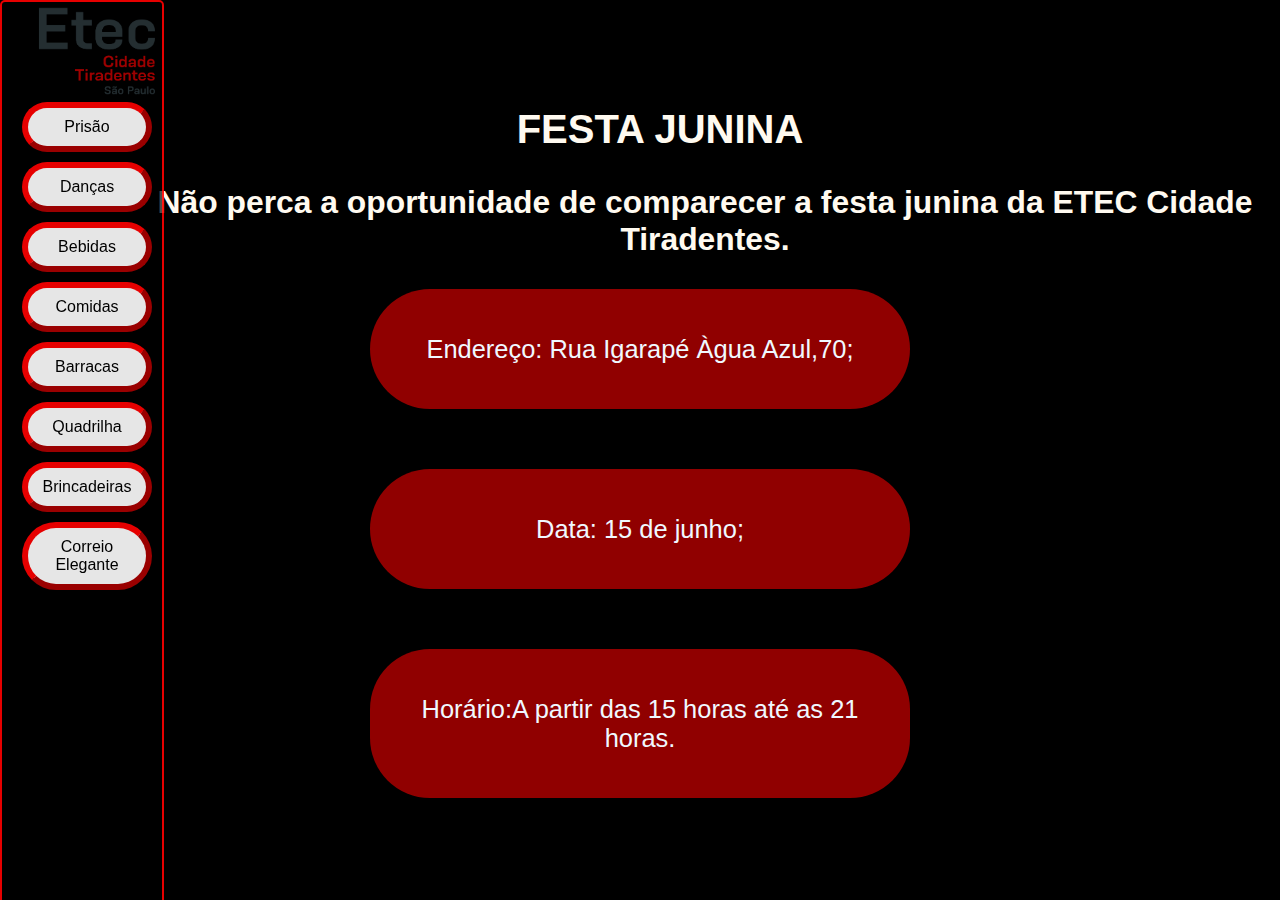
<file: index.html>
<!DOCTYPE html>
<html lang="en">
<head>
    <meta charset="UTF-8">
    <meta name="viewport" content="width=device-width, initial-scale=1.0">
    <link rel="stylesheet" href="./css/index.css">
    <title>convite</title>
</head>
<body>
    <nav>
        <img src="./img/e (2).png" alt="">
        <button><a href="./outras paginas/prisao.html">Prisão</a></button>   
        <button><a href="./outras paginas/dancas.html">Danças</a></button>   
        <button><a href="./outras paginas/Bebidas.html">Bebidas</a></button>
        <button><a href="./outras paginas/comidas.html">Comidas</a></button>
        <button><a href="./outras paginas/barracas.html">Barracas</a></button> 
        <button><a href="./outras paginas/quadrilha.html">Quadrilha</a></button>
        <button><a href="./outras paginas/brincadeira.html">Brincadeiras</a></button>
        <button><a href="./outras paginas/correioelegante.html">Correio Elegante</a></button>
    </nav> 
    <br><br><br><br>
    <center>
        <h1>FESTA JUNINA</h1>
        <h3>Não perca a oportunidade de comparecer a festa junina da ETEC Cidade Tiradentes.</h3>
        <div>
        <p>Endereço: Rua Igarapé Àgua Azul,70;</p>
        </div>
        <div>
        <p>Data: 15 de junho;</p>
        <br>
        </div>
        <div>
        <p>Horário:A partir das 15 horas até as 21 horas.</p>
        </div>
    </center>
</body>
</html>
</file>
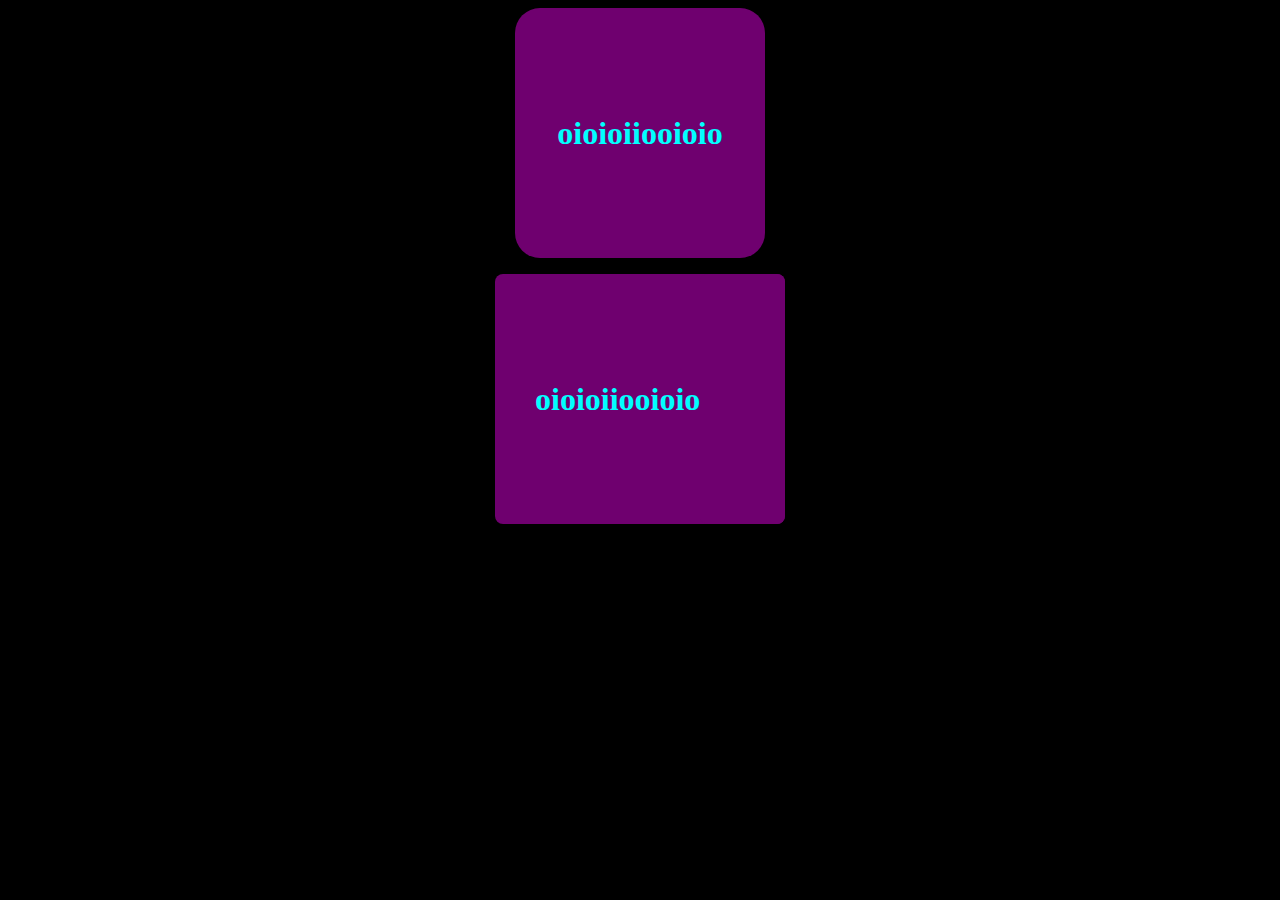
<file: outras paginas/bah.html>
<!DOCTYPE html>
<html lang="en">
<head>
    <meta charset="UTF-8">
    <meta name="viewport" content="width=device-width, initial-scale=1.0">
    <title>Document</title>
    <link rel="stylesheet" href="../css/bah.css">
</head>
<body>
    <center>
    <div>
        <h1>
            oioioiiooioio
        </h1>
    </div>
    <ul>
        <h1>
            oioioiiooioio
        </h1>
    <ul>
    </center>
</body>
</html>
</file>
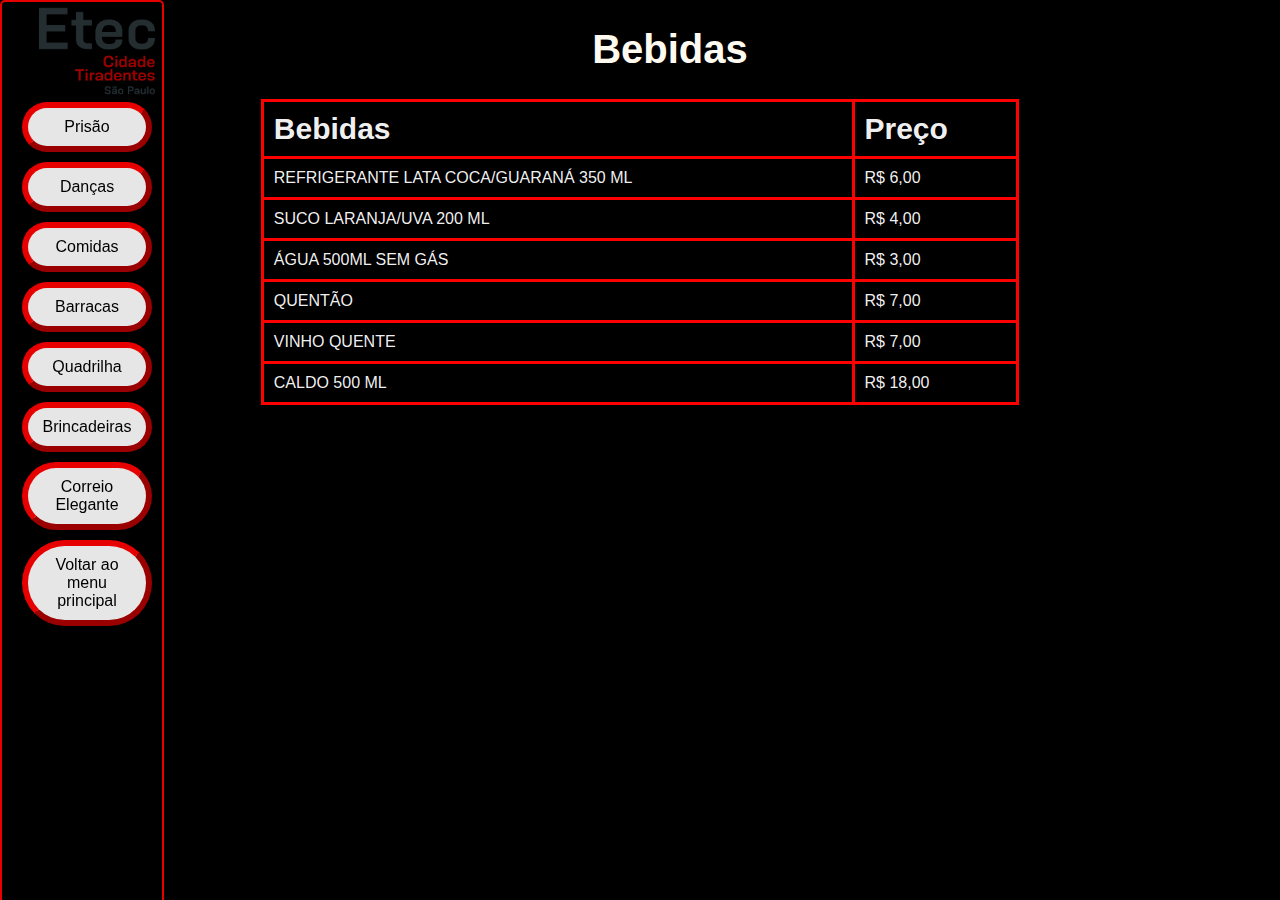
<file: outras paginas/Bebidas.html>
<!DOCTYPE html>
<html lang="en">
<head>
    <meta charset="UTF-8">
    <meta name="viewport" content="width=device-width, initial-scale=1.0">
    <link rel="stylesheet" href="../css/correioelegante.css">
    <title>Bebidas</title>
</head>
<body>
    <nav>
        <img src="../img/e (2).png" alt="">
        <button><a href="../outras paginas/prisao.html">Prisão</a></button>   
        <button><a href="../outras paginas/dancas.html">Danças</a></button>   
        <button><a href="../outras paginas/comidas.html">Comidas</a></button>
        <button><a href="../outras paginas/barracas.html">Barracas</a></button> 
        <button><a href="../outras paginas/quadrilha.html">Quadrilha</a></button>
        <button><a href="../outras paginas/brincadeira.html">Brincadeiras</a></button>
        <button><a href="../outras paginas/correioelegante.html">Correio Elegante</a></button>
        <button><a href="../index.html">Voltar ao menu principal</a></button>
    </nav> 
    <center>
    <H1>Bebidas</H1>
    <table>
        <tr>
            <th>Bebidas</th>
            <th>Preço</th>
        </tr>
        <tr>
            <td>REFRIGERANTE LATA COCA/GUARANÁ 350 ML </td>
            <td>R$ 6,00</td>
        </tr>
        <tr>
            <td>SUCO LARANJA/UVA 200 ML</td>
            <td>R$ 4,00</td>
        </tr>
        <tr>
            <td>ÁGUA 500ML SEM GÁS</td>
            <td>R$ 3,00</td>
        </tr>
        <tr>
            <td>QUENTÃO</td>
            <td>R$ 7,00</td>
        </tr>
        <tr>
            <td>VINHO QUENTE</td>
            <td>R$ 7,00</td>
        </tr>
        <tr>
            <td>CALDO 500 ML</td>
            <td>R$ 18,00</td>
        </tr>
    </table>
</center>
</body>
</html>
</file>
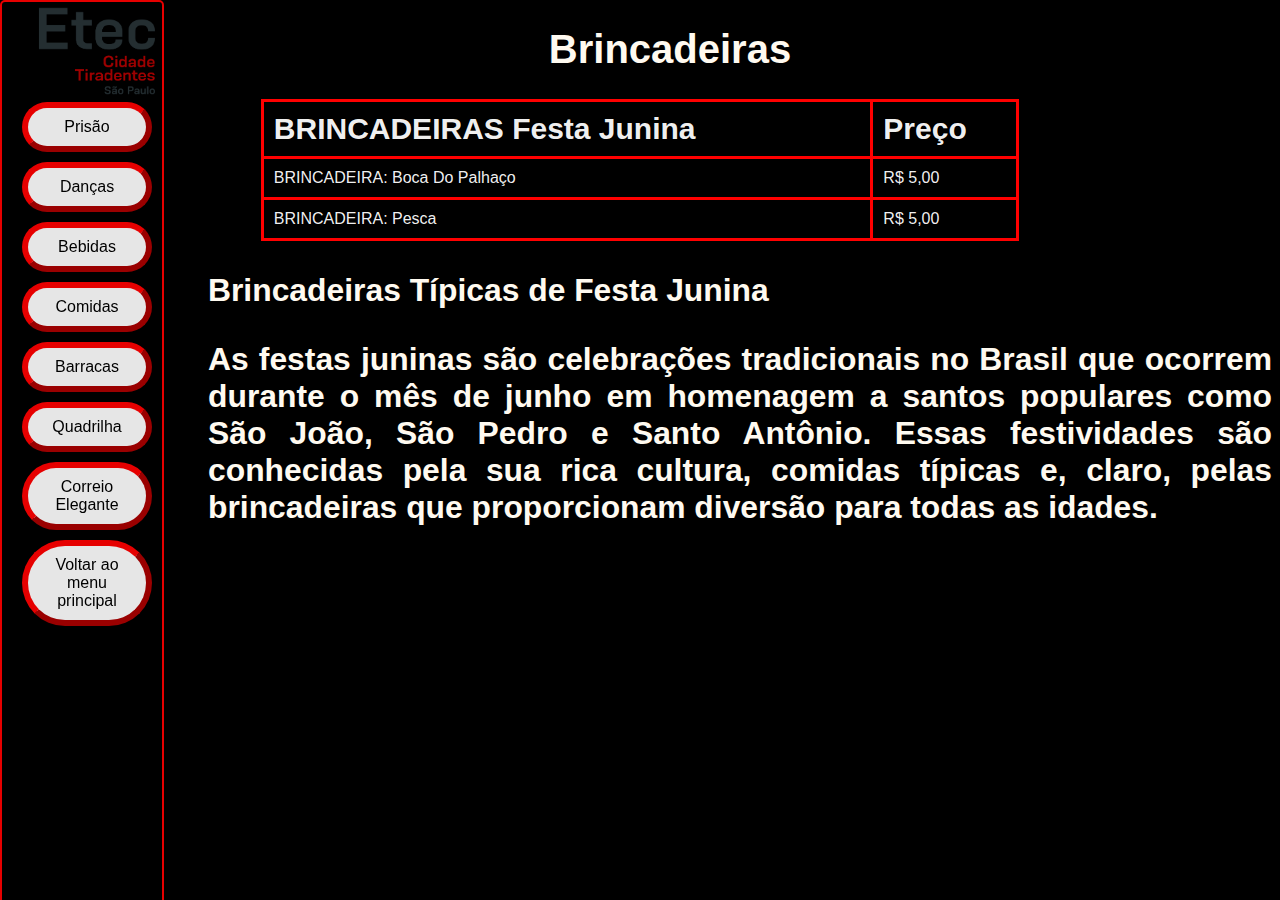
<file: outras paginas/brincadeira.html>
<!DOCTYPE html>
<html lang="en">
<head>
    <meta charset="UTF-8">
    <meta name="viewport" content="width=device-width, initial-scale=1.0">
    <title>Brincadeira</title>
    <link rel="stylesheet" href="../css/correioelegante.css">
</head>
<body>
    <nav>
        <img src="../img/e (2).png" alt="">
        <button><a href="../outras paginas/prisao.html">Prisão</a></button>   
        <button><a href="../outras paginas/dancas.html">Danças</a></button>   
        <button><a href="../outras paginas/Bebidas.html">Bebidas</a></button>
        <button><a href="../outras paginas/comidas.html">Comidas</a></button>
        <button><a href="../outras paginas/barracas.html">Barracas</a></button> 
        <button><a href="../outras paginas/quadrilha.html">Quadrilha</a></button>
        <button><a href="../outras paginas/correioelegante.html">Correio Elegante</a></button>
        <button><a href="../index.html">Voltar ao menu principal</a></button>
    </nav> 
    <center>
        <h1>Brincadeiras</h1>
        <table>
    <tr>
        <th>BRINCADEIRAS Festa Junina</th>
        <th>Preço</th>
    </tr>
    <tr>
        <td>BRINCADEIRA: Boca Do Palhaço </td>
        <td>R$  5,00</td>
    </tr>
    <tr>
    <td>BRINCADEIRA: Pesca </td>
    <td>R$  5,00</td>
    </tr>
        

</table>
<H3  class="justify-align">Brincadeiras Típicas de Festa Junina </h3>
    <h3 class="justify-align" >

    As festas juninas são celebrações tradicionais no Brasil que ocorrem durante o mês de junho em homenagem a santos populares como São João, São Pedro e Santo Antônio. Essas festividades são conhecidas pela sua rica cultura, comidas típicas e, claro, pelas brincadeiras que proporcionam diversão para todas as idades.
  </h3>
 
</body>
</html>
</file>
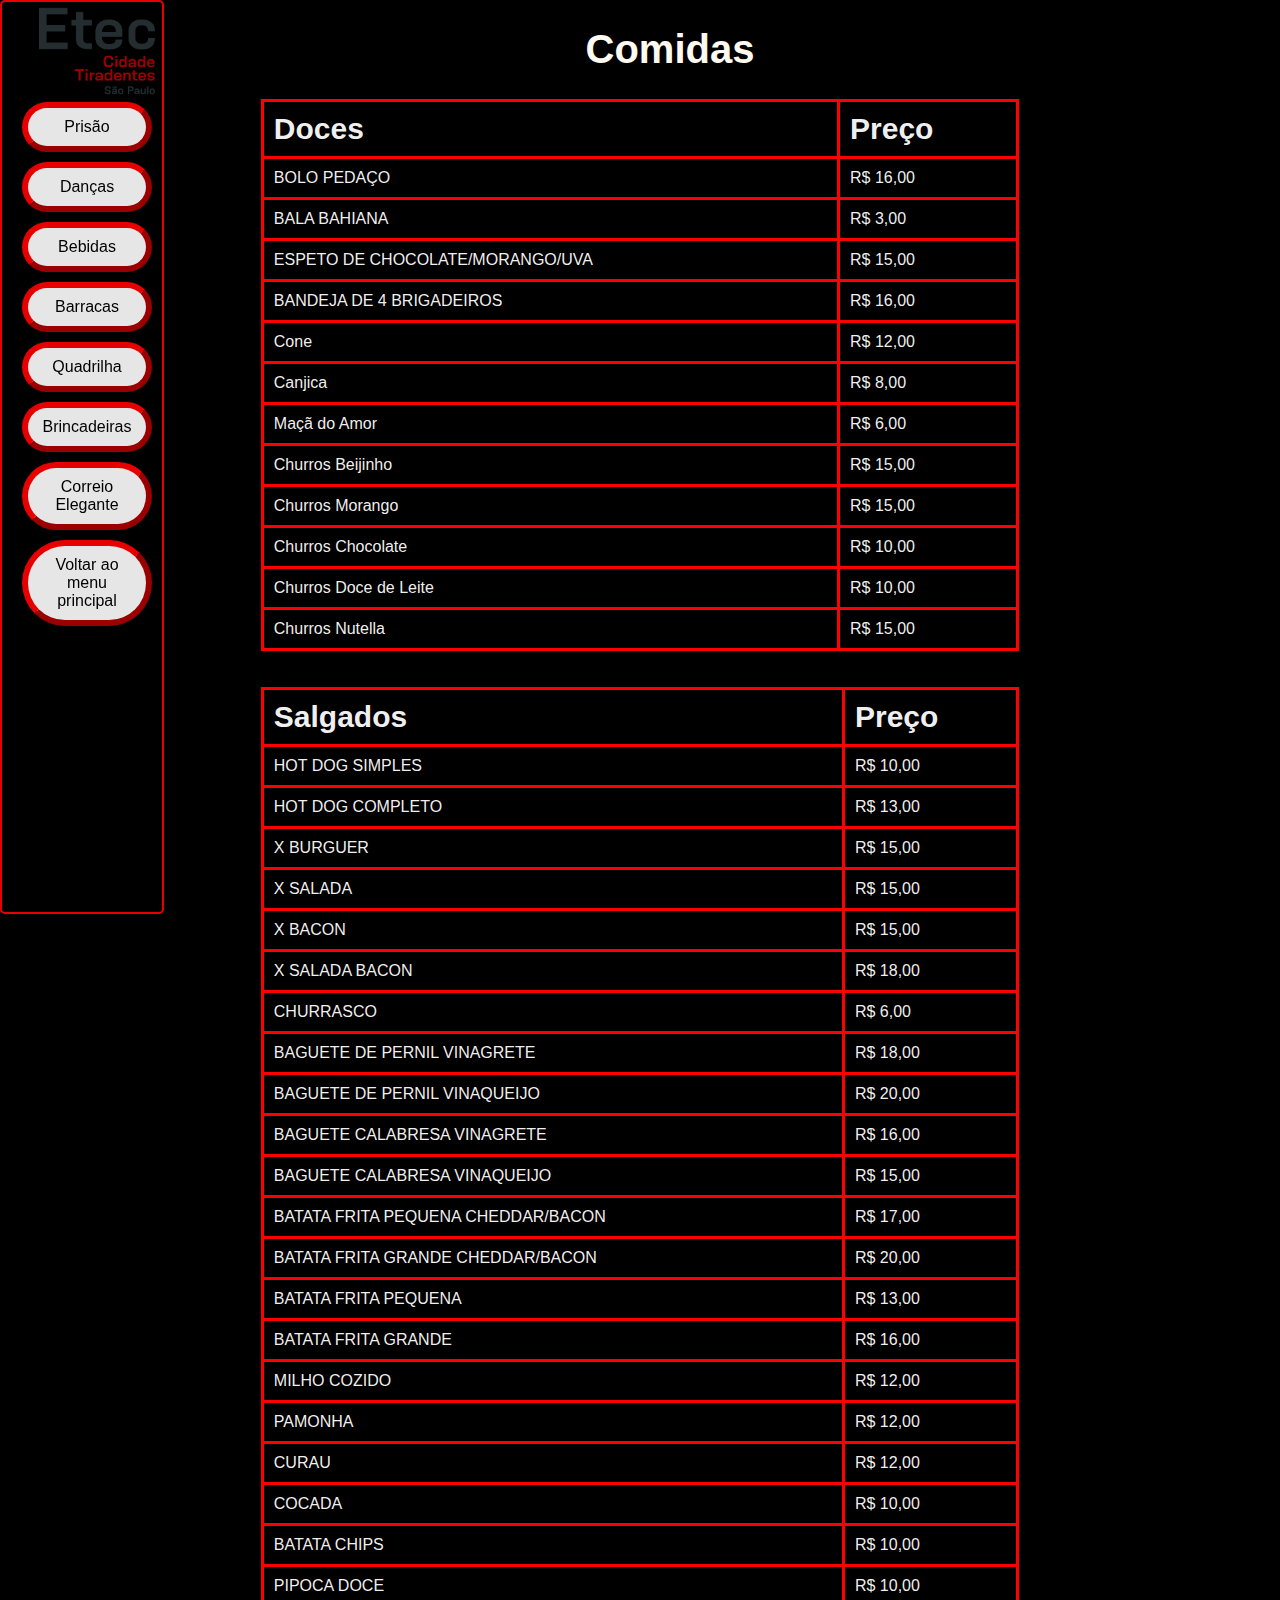
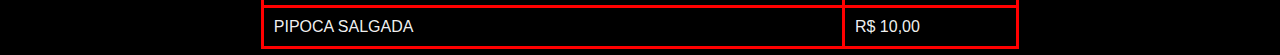
<file: outras paginas/comidas.html>
<!DOCTYPE html>
<html lang="en">
<head>
    <meta charset="UTF-8">
    <meta name="viewport" content="width=device-width, initial-scale=1.0">
    <title>Comidas</title>
    <link rel="stylesheet" href="../css/correioelegante.css">
</head>
<body>
    <nav>
        <img src="../img/e (2).png" alt="">
        <button><a href="../outras paginas/prisao.html">Prisão</a></button>   
        <button><a href="../outras paginas/dancas.html">Danças</a></button>   
        <button><a href="../outras paginas/Bebidas.html">Bebidas</a></button>
        <button><a href="../outras paginas/barracas.html">Barracas</a></button> 
        <button><a href="../outras paginas/quadrilha.html">Quadrilha</a></button>
        <button><a href="../outras paginas/brincadeira.html">Brincadeiras</a></button>
        <button><a href="../outras paginas/correioelegante.html">Correio Elegante</a></button>
        <button><a href="../index.html">Voltar ao menu principal</a></button>
    </nav> 
   <center>
    <h1>Comidas</h1>
    <table>
<tr>
    <th>Doces</th>
    <th>Preço</th>
</tr>
<tr>
    <td>BOLO PEDAÇO  </td>
    <td>R$ 16,00</td>
</tr>
<tr>
    <td>BALA BAHIANA  </td>
    <td>R$  3,00</td>
</tr>
<tr>
    <td>ESPETO DE CHOCOLATE/MORANGO/UVA </td>
    <td>R$  15,00</td>
</tr>
<tr>
<td>BANDEJA DE 4 BRIGADEIROS </td>
<td>R$ 16,00</td>
</tr>
<tr>
<td>Cone</td>
<td>R$ 12,00</td>
</tr>
<td>Canjica  </td>
<td>R$ 8,00</td>
</tr>
<tr>
<td>Maçã do Amor </td>
<td>R$ 6,00</td>
</tr>
<tr>
<td>Churros Beijinho </td>
<td>R$  15,00</td>
</tr>
<td>Churros Morango </td>
<td>R$ 15,00</td>
</tr>
<tr>
<td>Churros Chocolate  </td>
<td>R$  10,00</td>
</tr>
<tr>
<td>Churros Doce de Leite  </td>
<td>R$  10,00</td>
</tr>
<tr>
<td>Churros Nutella  </td> 
<td>R$  15,00</td>
</tr>
</table>
<br>
<br>

<table>
<tr>
    <th>Salgados</th>
    <th>Preço</th>
</tr>
<tr>
<td> HOT DOG SIMPLES </td>
<td>R$ 10,00</td>
<tr>
<td>HOT DOG COMPLETO</td>	
 <td>R$ 13,00</td>
</tr>
<tr>	
 <td>X BURGUER  </td> 
 <td>R$ 15,00</td>
</tr>
<tr>
 <td>X SALADA </td> 
 <td>R$ 15,00</td>
</tr>
<tr>
<td>X BACON </td> 
  <td>R$ 15,00</td>
</tr>
<tr>
 <td>X SALADA BACON </td> 
 <td>	R$ 18,00</td>
</tr>
<tr>
 <td>CHURRASCO </td>	
  <td>R$  6,00</td>
</tr>
<tr>	
 <td>BAGUETE DE PERNIL VINAGRETE</td>
  <td>	R$ 18,00</td>
</tr>
<tr>
 <td>BAGUETE DE PERNIL VINAQUEIJO	</td> 
 <td>R$ 20,00</td>
</tr>
<tr>
 <td>BAGUETE CALABRESA VINAGRETE</td>	
  <td>R$ 16,00</td>
</tr>
<tr>
 <td>BAGUETE CALABRESA VINAQUEIJO</td> 
 <td>R$ 15,00</td>
</tr>
<tr>	
 <td>BATATA FRITA  PEQUENA CHEDDAR/BACON </td> 
 <td>	R$ 17,00</td>
</tr>
<tr>
 <td>BATATA FRITA GRANDE  CHEDDAR/BACON</td>	
  <td>R$ 20,00</td>
</tr>
<tr>
 <td>BATATA FRITA PEQUENA </td>
 	 <td>R$ 13,00</td>
    </tr>
<tr>
 <td>BATATA FRITA GRANDE </td> 
 <td>	R$ 16,00</td>
</tr>
<tr>
 <td>MILHO COZIDO</td>	
  <td>R$ 12,00</td>
</tr>
<tr>
<td>PAMONHA</td>
<td>R$ 12,00</td>
</tr>
<tr>
 <td>CURAU</td>	 
 <td>R$ 12,00</td>
</tr>
<tr>
 <td>COCADA </td> 
 <td> R$ 10,00</td>
</tr>
</tr>
	
 <td>BATATA CHIPS </td>	
  <td>R$ 10,00</td>
</tr>
<tr>
 <td>PIPOCA DOCE</td>	 
 <td>R$ 10,00</td>
</tr>
<tr>
 <td>PIPOCA SALGADA</td>  
 <td>R$ 10,00</td>
</tr>
<tr>
</table>
   </center>
  
</body>
</html>
</file>
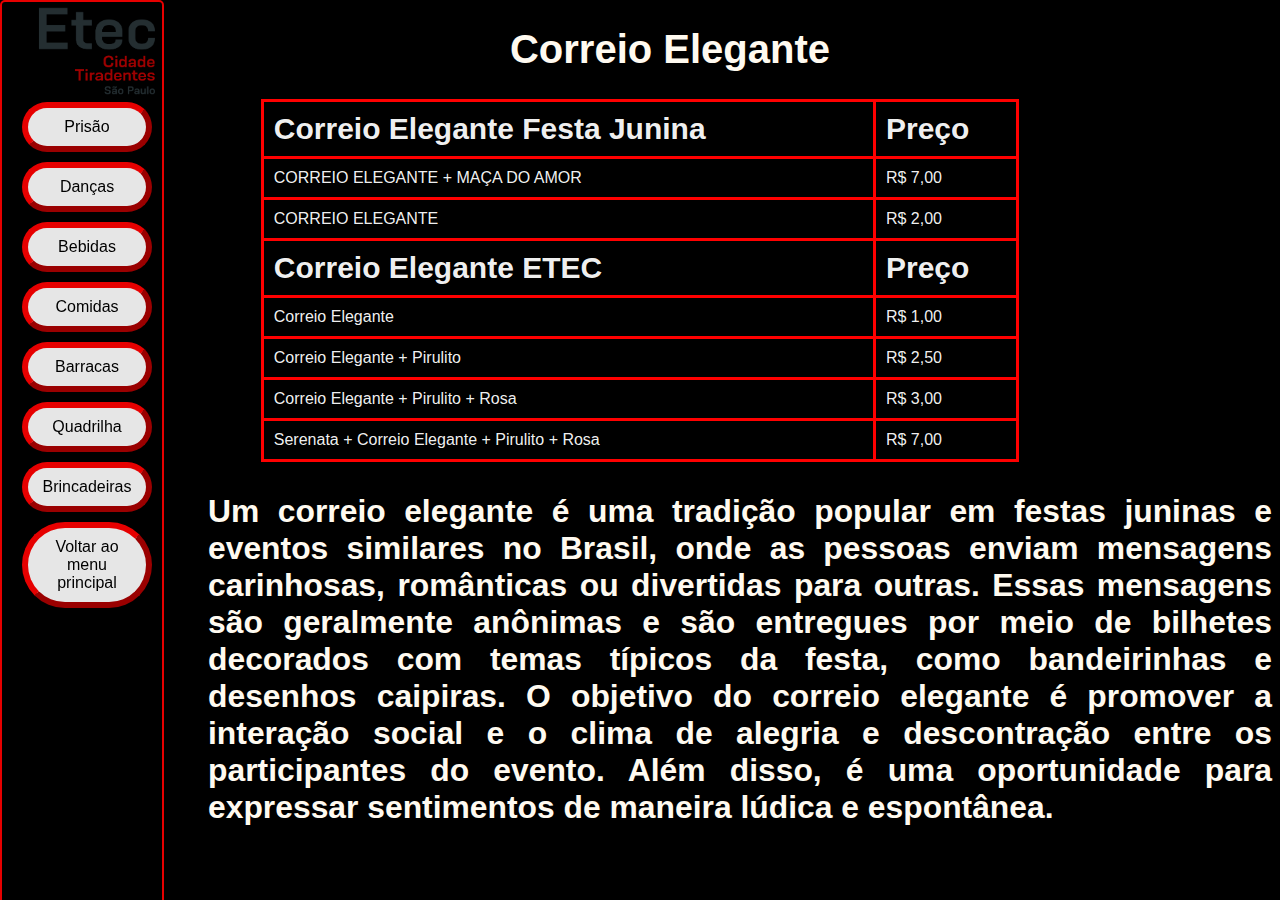
<file: outras paginas/correioelegante.html>
<!DOCTYPE html>
<html lang="en">
<head>
    <meta charset="UTF-8">
    <meta name="viewport" content="width=device-width, initial-scale=1.0">
    <title>Correio Elegante</title>
    <link rel="stylesheet" href="../css/correioelegante.css">
</head>
<body>
    <nav>
        <img src="../img/e (2).png" alt="">
        <button><a href="../outras paginas/prisao.html">Prisão</a></button>   
        <button><a href="../outras paginas/dancas.html">Danças</a></button>   
        <button><a href="../outras paginas/Bebidas.html">Bebidas</a></button>
        <button><a href="../outras paginas/comidas.html">Comidas</a></button>
        <button><a href="../outras paginas/barracas.html">Barracas</a></button> 
        <button><a href="../outras paginas/quadrilha.html">Quadrilha</a></button>
        <button><a href="../outras paginas/brincadeira.html">Brincadeiras</a></button>
        <button><a href="../index.html">Voltar ao menu principal</a></button>
    </nav> 
    <center>
        <h1>Correio Elegante </h1>
        <table>
    <tr>
        <th>Correio Elegante Festa Junina</th>
        <th>Preço</th>
    </tr>
 
    <tr>
        <td>CORREIO ELEGANTE + MAÇA DO AMOR </td>
        <td>R$  7,00</td>
    </tr>
    <tr>
        <td>CORREIO ELEGANTE </td>
        <td>R$  2,00</td>
    </tr>
    <tr>
        <th>Correio Elegante ETEC</th>
        <th>Preço</th>
    </tr>
    <tr>
        <td>Correio Elegante</td>
        <td>R$ 1,00</td>
    </tr>
    <tr>
        <td>Correio Elegante + Pirulito</td>
        <td>R$ 2,50</td>
    </tr>
    <tr>
        <td>Correio Elegante + Pirulito + Rosa</td>
        <td>R$ 3,00</td>
    </tr>
    <tr>
        <td> Serenata + Correio Elegante + Pirulito + Rosa</td>
        <td>R$ 7,00</td>
    </tr>
</table>
<H3  class="justify-align">Um correio elegante é uma tradição popular em festas juninas e eventos similares no Brasil, onde as pessoas enviam mensagens carinhosas, românticas ou divertidas para outras. Essas mensagens são geralmente anônimas e são entregues por meio de bilhetes decorados com temas típicos da festa, como bandeirinhas e desenhos caipiras. O objetivo do correio elegante é promover a interação social e o clima de alegria e descontração entre os participantes do evento. Além disso, é uma oportunidade para expressar sentimentos de maneira lúdica e espontânea.</H3>
    </center>
</body>
</html>
</file>
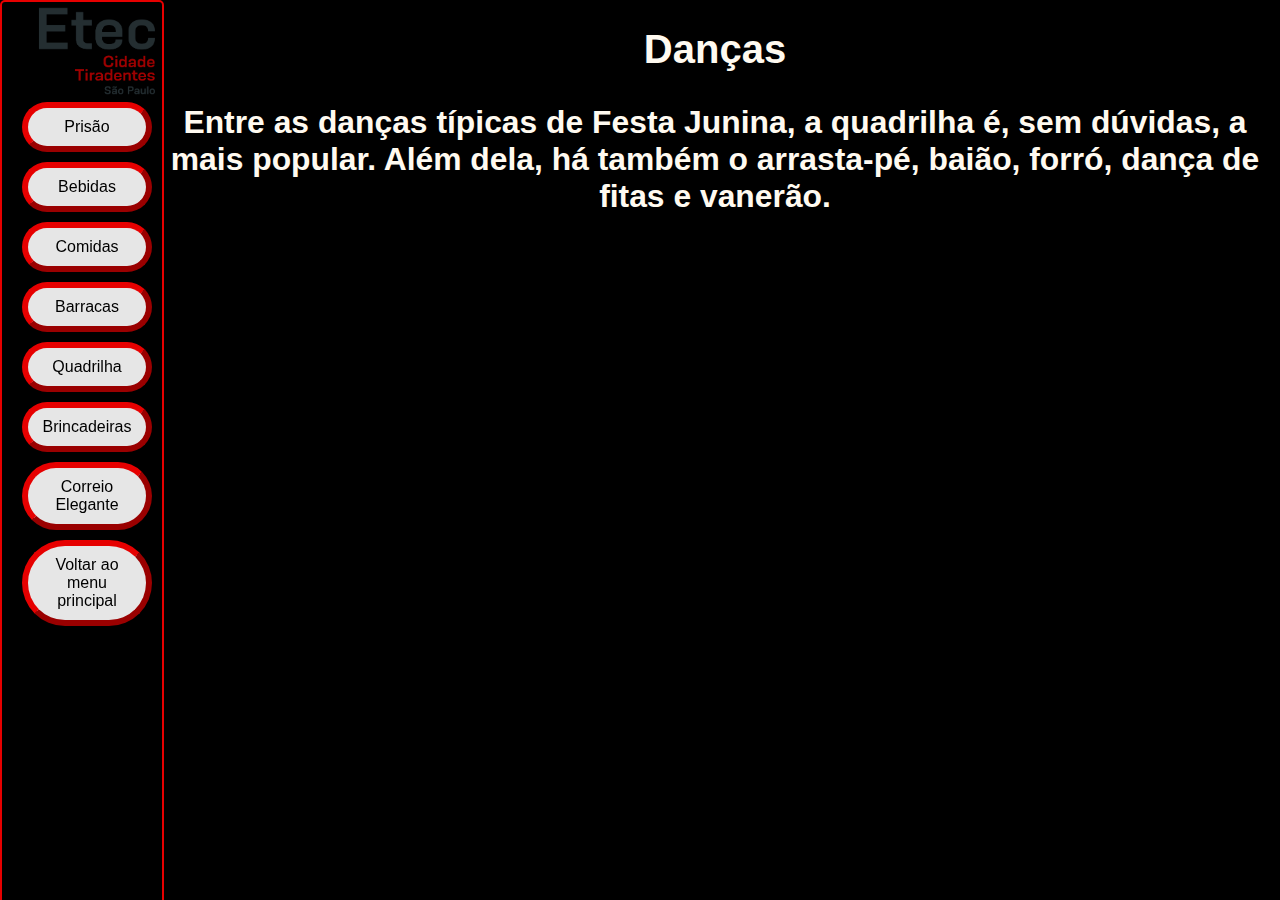
<file: outras paginas/dancas.html>
<!DOCTYPE html>
<html lang="en">
<head>
    <meta charset="UTF-8">
    <meta name="viewport" content="width=device-width, initial-scale=1.0">
    <title>Danças</title>
    <link rel="stylesheet" href="../css/dancas.css">
</head>
<body>
    <nav>
        <img src="../img/e (2).png" alt="">
        <button><a href="../outras paginas/prisao.html">Prisão</a></button>   
        <button><a href="../outras paginas/Bebidas.html">Bebidas</a></button>
        <button><a href="../outras paginas/comidas.html">Comidas</a></button>
        <button><a href="../outras paginas/barracas.html">Barracas</a></button> 
        <button><a href="../outras paginas/quadrilha.html">Quadrilha</a></button>
        <button><a href="../outras paginas/brincadeira.html">Brincadeiras</a></button>
        <button><a href="../outras paginas/correioelegante.html">Correio Elegante</a></button>
        <button><a href="../index.html">Voltar ao menu principal</a></button>
    </nav> 
    <center>
        <h1>Danças</h1>
        
    <h3 class= "justify-align">Entre as danças típicas de Festa Junina, a quadrilha é, sem dúvidas, a mais popular. Além dela, há também o arrasta-pé, baião, forró, dança de fitas e vanerão.</h3>
    </center>
</body>
</html>
</file>
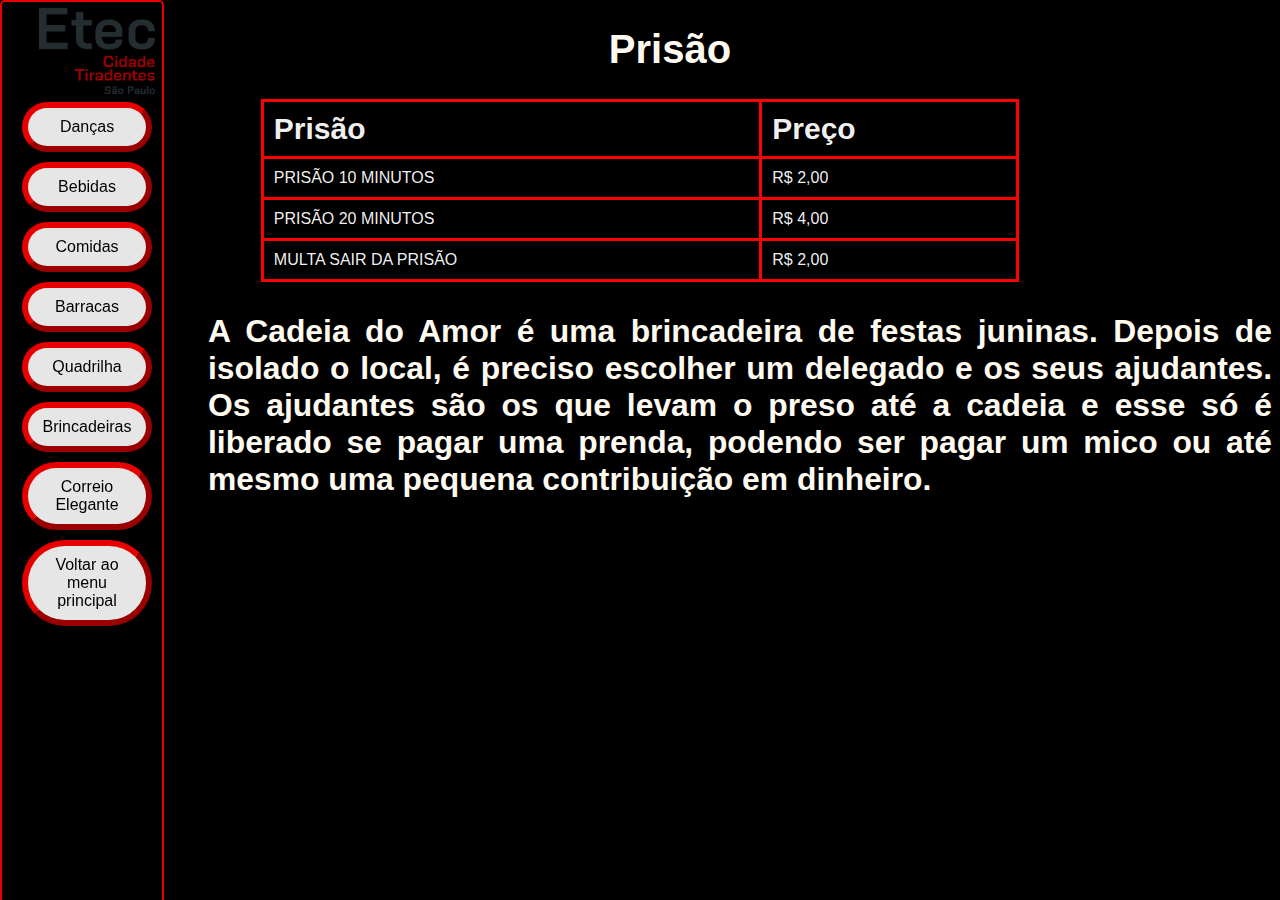
<file: outras paginas/prisao.html>
<!DOCTYPE html>
<html lang="en">
<head>
    <meta charset="UTF-8">
    <meta name="viewport" content="width=device-width, initial-scale=1.0">
    <title>Prisão</title>
    <link rel="stylesheet" href="../css/correioelegante.css">
</head>
<body>
    <nav>
        <img src="../img/e (2).png" alt="">
        <button><a href="../outras paginas/dancas.html">Danças</a></button>   
        <button><a href="../outras paginas/Bebidas.html">Bebidas</a></button>
        <button><a href="../outras paginas/comidas.html">Comidas</a></button>
        <button><a href="../outras paginas/barracas.html">Barracas</a></button> 
        <button><a href="../outras paginas/quadrilha.html">Quadrilha</a></button>
        <button><a href="../outras paginas/brincadeira.html">Brincadeiras</a></button>
        <button><a href="../outras paginas/correioelegante.html">Correio Elegante</a></button>
        <button><a href="../index.html">Voltar ao menu principal</a></button>
    </nav> 
    <center>
        <h1>Prisão</h1>
        <table>
    <tr>
        <th>Prisão</th>
        <th>Preço</th>
    </tr>
    <tr>
        <td>PRISÃO 10 MINUTOS</td> 	
        <td>R$  2,00</td>
    </tr>
    <tr>
        <td> PRISÃO 20 MINUTOS	</td>
        <td>R$  4,00</td>
    </tr>
    <tr>
        <td>MULTA SAIR DA PRISÃO</td>
        <td>R$  2,00</td>
    </tr>
    </table>
<h3 class= "justify-align"> A Cadeia do Amor é uma brincadeira de festas juninas. 
    Depois de isolado o local, é preciso escolher um delegado e os seus ajudantes. 
    Os ajudantes são os que levam o preso até a cadeia e esse só é liberado se pagar uma prenda, podendo ser pagar um mico ou até mesmo uma pequena contribuição em dinheiro.</h3>
</center>
</body>
</html>
</file>
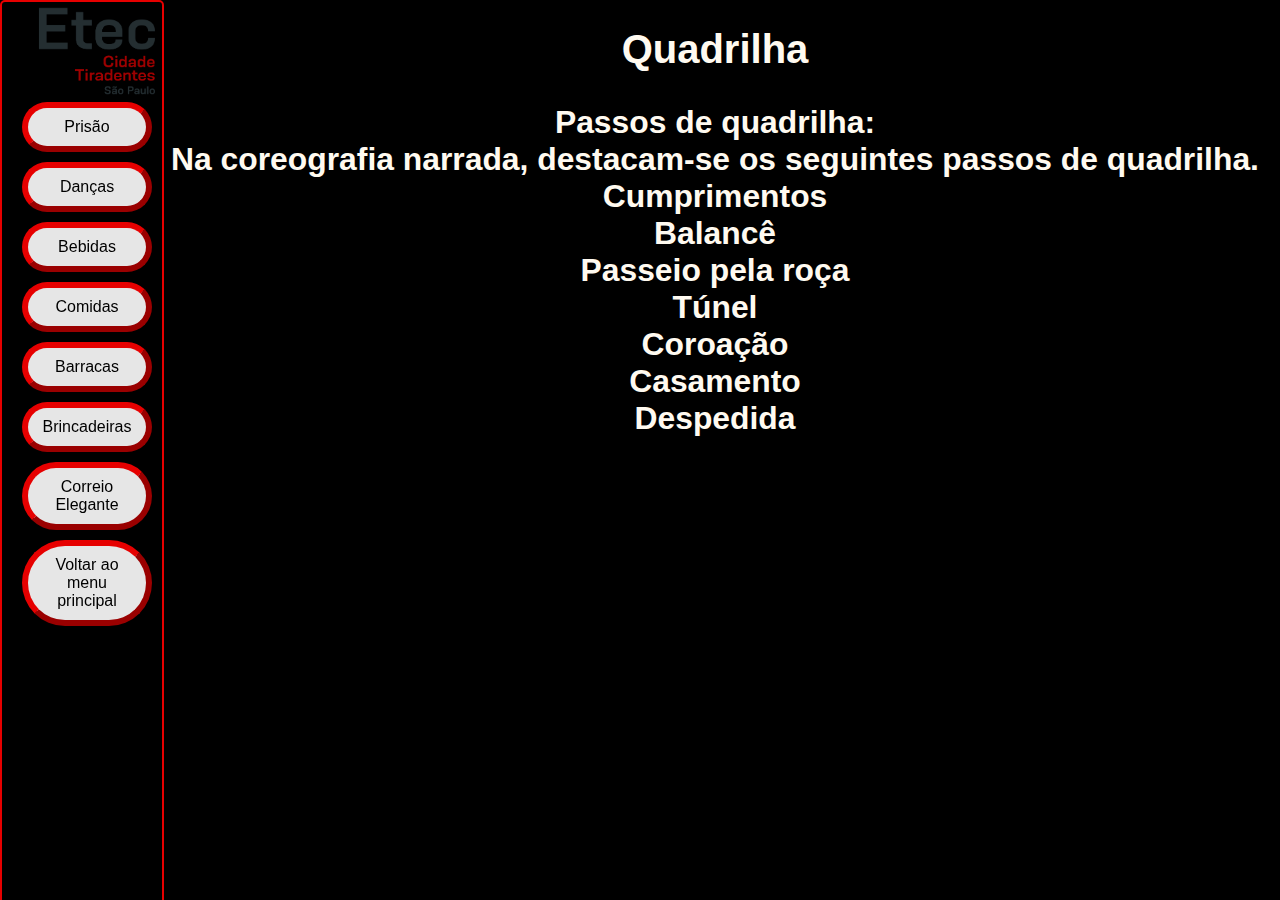
<file: outras paginas/quadrilha.html>
<!DOCTYPE html>
<html lang="en">
<head>
    <meta charset="UTF-8">
    <meta name="viewport" content="width=device-width, initial-scale=1.0">
    <title>Quadrilha</title>
    <link rel="stylesheet" href="../css/dancas.css">
</head>
<body>
    <nav>
        <img src="../img/e (2).png" alt="">
        <button><a href="../outras paginas/prisao.html">Prisão</a></button>   
        <button><a href="../outras paginas/dancas.html">Danças</a></button>   
        <button><a href="../outras paginas/Bebidas.html">Bebidas</a></button>
        <button><a href="../outras paginas/comidas.html">Comidas</a></button>
        <button><a href="../outras paginas/barracas.html">Barracas</a></button> 
        <button><a href="../outras paginas/brincadeira.html">Brincadeiras</a></button>
        <button><a href="../outras paginas/correioelegante.html">Correio Elegante</a></button>
        <button><a href="../index.html">Voltar ao menu principal</a></button>
    </nav>  
    <center>
    <h1 class= "justify-align">Quadrilha</h1>  
    <h3 class= "justify-align">Passos de quadrilha:
    <br>Na coreografia narrada, destacam-se os seguintes passos de quadrilha.
    <br>Cumprimentos
    <br>Balancê
    <br>Passeio pela roça
    <br>Túnel
    <br>Coroação
    <br>Casamento
    <br>Despedida</h3>
    </center>
</body>
</html>
</file>
<file: css/index.css>
nav {
    background-color: rgba(0, 0, 0, 0.778);
    color: white;
    height: 100vh;
    border: solid black 1px;
    padding: 5px;
    font-size: 20px;
    position: fixed;
    top: 0;
    left: 0; 
    width: 150px; 
    z-index: 1;
    opacity: 0.9;
    display: flex;
    flex-direction: column;
    align-items: flex-end; 
    border-color: rgb(255, 0, 0);
    border-radius: 5px;
    border-width: 2px;
}
nav main {
    display: flex;
    flex-direction: column; 
    align-items: flex-end; 
}
nav button {
    border-radius: 80px;
    background-color: rgb(255, 255, 255);
    padding: 10px; 
    margin: 5px; 
    width: 130px;
    font-size: 16px; 
    border-width:  6px;
    border-color: rgb(255, 0, 0);  
  
    color: white;
    text-decoration: none; 
    cursor: pointer;
    transition: transform 0.3s ease; 
}
nav button:hover {
    transform: scale(1.1); 
}
img{
    width:150px;
    height: 90px;
    justify-content: center;
}
body {
    background: black;
}
main{
        background-color: white;
        padding: 20px;
        box-shadow: 0px 0px 20px rgba(0, 0, 0, 0.502);
        border-radius: 25px;    
        font-display: flex;
        justify-content: center;
}
div{  
    background-color: rgb(144, 0, 0);
    width: 500px;
    max-width: 500px;
    margin: 0 auto;
    border-radius: 60px; 
    margin-bottom: 60px;
    display: flex;   
    justify-content: center;
    align-items: center;
    padding: 20px;
    text-align: center;
}
img{
    width:150px;
    height: 90px;
    justify-content: center;
}
h1 {
    font-family: 'Lucida Sans', 'Lucida Sans Regular', 'Lucida Grande', 'Lucida Sans Unicode', Geneva, Verdana, sans-serif;
    font-size: 250%;
    color: floralwhite;
    margin-left: 40px; 
}
h3 {
    font-family: 'Lucida Sans', 'Lucida Sans Regular', 'Lucida Grande', 'Lucida Sans Unicode', Geneva, Verdana, sans-serif;
    font-size: 199%;
    color: floralwhite;
    align-items: center;
    margin-left: 130px; 
}
p{
    font-family: 'Lucida Sans', 'Lucida Sans Regular', 'Lucida Grande', 'Lucida Sans Unicode', Geneva, Verdana, sans-serif;
    color: aliceblue;
    font-size: 159%;
}
a{
    font-family: 'Lucida Sans', 'Lucida Sans Regular', 'Lucida Grande', 'Lucida Sans Unicode', Geneva, Verdana, sans-serif;
    color:rgb(0, 0, 0);
    text-decoration: none;
}
</file>
<file: css/bah.css>
body{
    background-color: rgb(0, 0, 0);
}
div{
    background-color: rgb(111, 0, 111);
    height: 250px;
    width: 250px;
    color: aqua;
    border-width: 6px;
    border-top: 8cm;
    border-color: rgb(170, 0, 255);
    justify-content: center;
    align-items: center;
    display: flex;  
    text-align: center;
    border-radius: 25px;
}
ul{
    background-color: rgb(111, 0, 111);
    height: 250px;
    width: 250px;
    color: aqua;
    border-width: 6px;
    border-top: 8cm;
    border-color: rgb(61, 59, 62);
    justify-content: center;
    align-items: center;
    display: flex;  
    text-align: center;
    border-radius: 8px;
}
</file>
<file: css/correioelegante.css>
nav {
    background-color: rgba(0, 0, 0, 0.778);
    color: white;
    height: 100vh;
    border: solid black 1px;
    padding: 5px;
    font-size: 20px;
    position: fixed;
    top: 0;
    left: 0; 
    width: 150px; 
    z-index: 1;
    opacity: 0.9;
    display: flex;
    flex-direction: column;
    align-items: flex-end; 
    border-color: rgb(255, 0, 0);
    border-radius: 5px;
    border-width: 2px;
}
nav main {
    display: flex;
    flex-direction: column; 
    align-items: flex-end; 
}
nav button {
    border-radius: 80px;
    background-color: rgb(255, 255, 255);
    padding: 10px; 
    margin: 5px; 
    width: 130px;
    font-size: 16px; 
    border-width:  6px;
    border-color: rgb(255, 0, 0);  
  
    color: white;
    text-decoration: none; 
    cursor: pointer;
    transition: transform 0.3s ease; 
}
nav button:hover {
    transform: scale(1.1); 
}
img{
    width:150px;
    height: 90px;
    justify-content: center;
}
body {
    background: black;
}
h1 {
    font-family: 'Lucida Sans', 'Lucida Sans Regular', 'Lucida Grande', 'Lucida Sans Unicode', Geneva, Verdana, sans-serif;
    font-size: 250%;
    color: floralwhite;
    margin-left: 60px; 
}
h3 {
    font-family: 'Lucida Sans', 'Lucida Sans Regular', 'Lucida Grande', 'Lucida Sans Unicode', Geneva, Verdana, sans-serif;
    font-size: 199%;
    color: floralwhite;
    margin-left: 200px; 

}
p{
    font-family: 'Lucida Sans', 'Lucida Sans Regular', 'Lucida Grande', 'Lucida Sans Unicode', Geneva, Verdana, sans-serif;
    color: aliceblue;
    font-size: 159%;
}
a{
    font-family: 'Lucida Sans', 'Lucida Sans Regular', 'Lucida Grande', 'Lucida Sans Unicode', Geneva, Verdana, sans-serif;
    color:rgb(0, 0, 0);
    text-decoration: none;
}
.justify-align {
    text-align: justify;
}
body {
font-family: 'Lucida Sans', 'Lucida Sans Regular', 'Lucida Grande', 'Lucida Sans Unicode', Geneva, Verdana, sans-serif;
color: rgba(255, 255, 255, 0.956);
}
th {
    border: 1px solid black;
    padding: 8px;
    text-align: left;
}
th {
    background-color: #00d9ff;
}
td {
    border: 9px solid rgb(53, 201, 90);
    padding: 5px;
    text-align: left;
}
table {
    width: 60%;
    margin: 0 auto;
    border-collapse: collapse;
}
th, td {
    padding: 10px;
    border: 3px solid rgb(255, 0, 0);
}

th {
    background:none;
    font-size:30px;
}
td {
    text-align: left;
}
</file>
<file: css/dancas.css>
nav {
    background-color: rgba(0, 0, 0, 0.778);
    color: white;
    height: 100vh;
    border: solid black 1px;
    padding: 5px;
    font-size: 20px;
    position: fixed;
    top: 0;
    left: 0; 
    width: 150px; 
    z-index: 1;
    opacity: 0.9;
    display: flex;
    flex-direction: column;
    align-items: flex-end; 
    border-color: rgb(255, 0, 0);
    border-radius: 5px;
    border-width: 2px;
}
nav main {
    display: flex;
    flex-direction: column; 
    align-items: flex-end; 
}
nav button {
    border-radius: 80px;
    background-color: rgb(255, 255, 255);
    padding: 10px; 
    margin: 5px; 
    width: 130px;
    font-size: 16px; 
    border-width:  6px;
    border-color: rgb(255, 0, 0);  
  
    color: white;
    text-decoration: none; 
    cursor: pointer;
    transition: transform 0.3s ease; 
}
nav button:hover {
    transform: scale(1.1); 
}
img{
    width:150px;
    height: 90px;
    justify-content: center;
}
body {
    background: black;
}
h1 {
    font-family: 'Lucida Sans', 'Lucida Sans Regular', 'Lucida Grande', 'Lucida Sans Unicode', Geneva, Verdana, sans-serif;
    font-size: 250%;
    color: floralwhite;
    margin-left: 150px; 
    justify-content: center;
}
h3 {
    font-family: 'Lucida Sans', 'Lucida Sans Regular', 'Lucida Grande', 'Lucida Sans Unicode', Geneva, Verdana, sans-serif;
    font-size: 199%;
    color: floralwhite;
    margin-left: 150px;
    justify-content: center;
}
p{
    font-family: 'Lucida Sans', 'Lucida Sans Regular', 'Lucida Grande', 'Lucida Sans Unicode', Geneva, Verdana, sans-serif;
    color: aliceblue;
    font-size: 159%;
}
a{
    font-family: 'Lucida Sans', 'Lucida Sans Regular', 'Lucida Grande', 'Lucida Sans Unicode', Geneva, Verdana, sans-serif;
    color:rgb(0, 0, 0);
    text-decoration: none;
}
</file>
